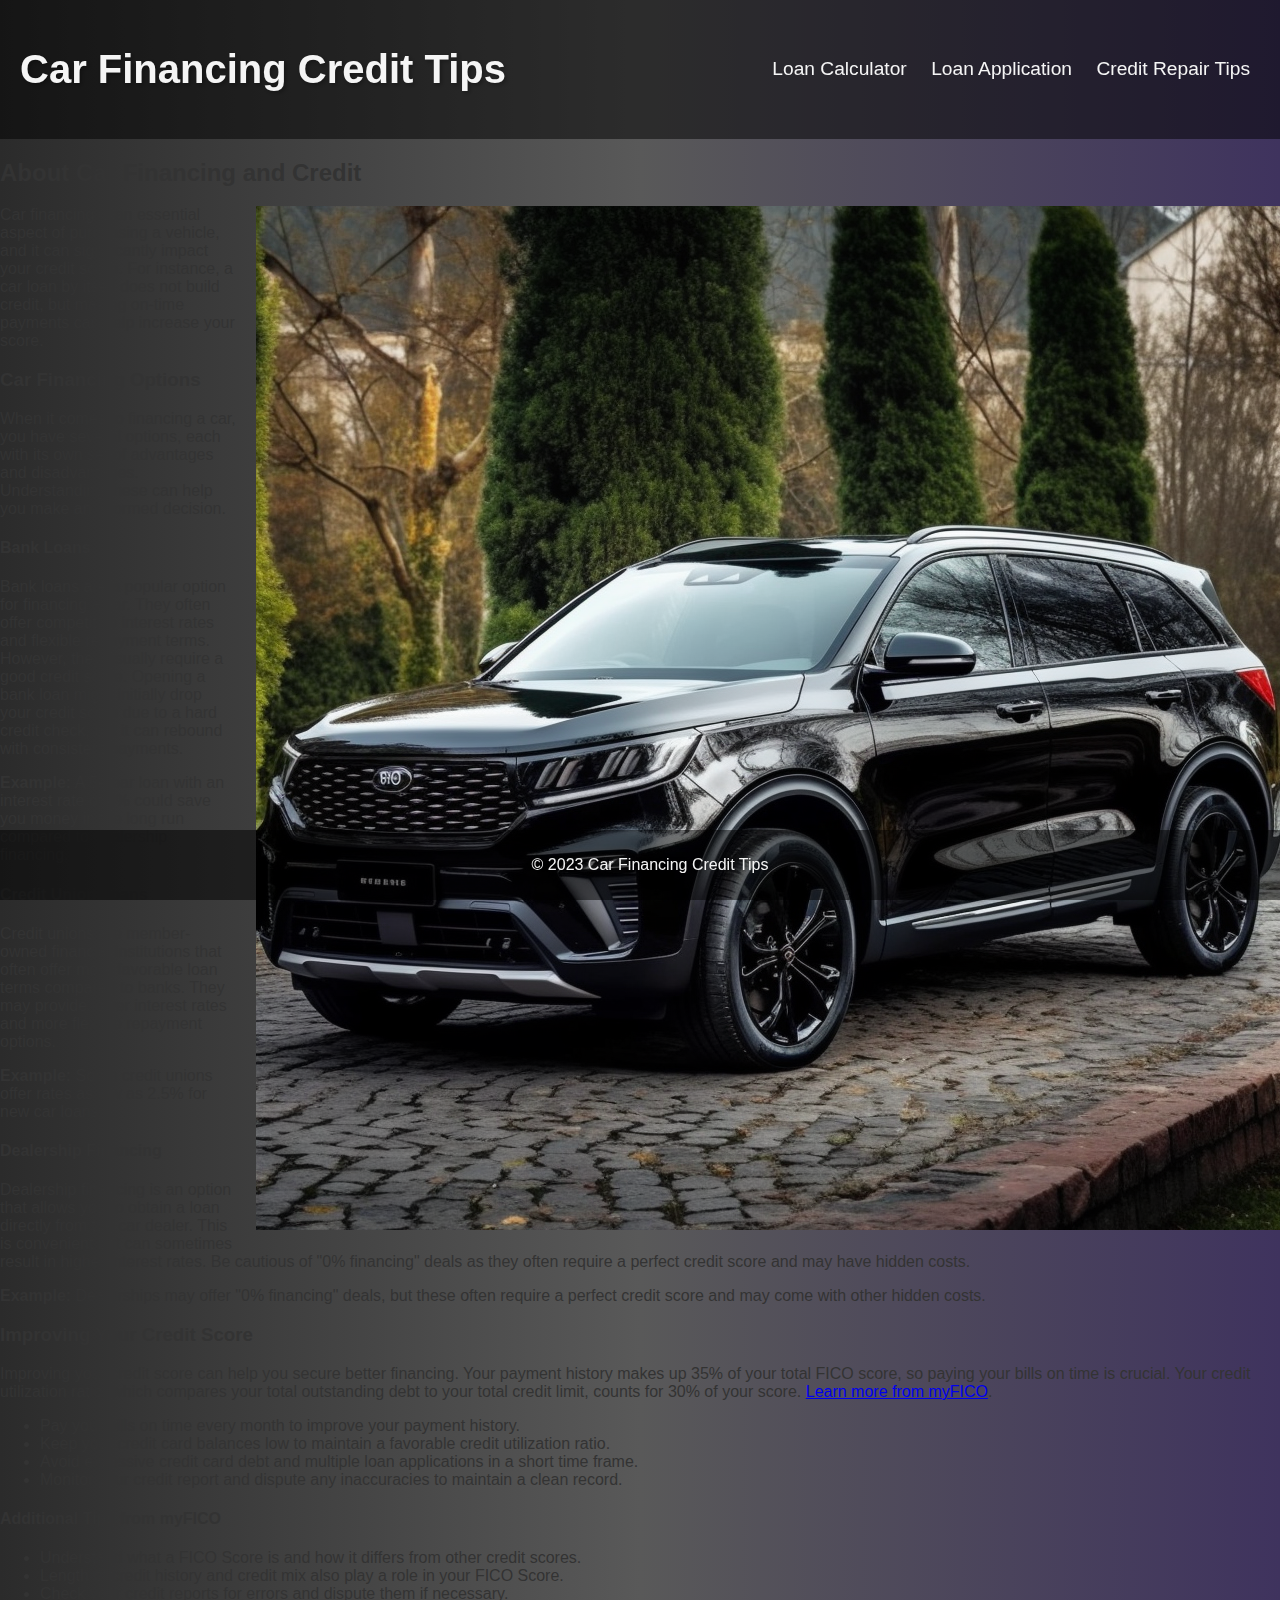
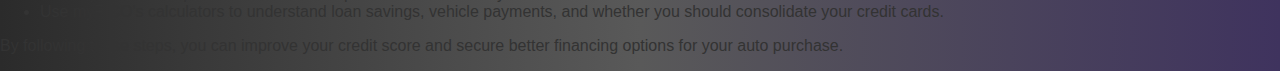
<file: index.html>
﻿<!DOCTYPE html>
<html>
<head>
    <meta charset="UTF-8">
    <meta name="viewport" content="width=device-width, initial-scale=1.0">
    <title>Car Financing Credit Tips</title>
    <link rel="stylesheet" type="text/css" href="styles.css">
</head>
<!-- Google tag (gtag.js) -->
<script async src="https://www.googletagmanager.com/gtag/js?id=G-1VSZ9482TQ"></script>
<script>
  window.dataLayer = window.dataLayer || [];
  function gtag(){dataLayer.push(arguments);}
  gtag('js', new Date());

  gtag('config', 'G-1VSZ9482TQ');
</script>
<body>
   <header>
    <div class="header-content">
        <h1>Car Financing Credit Tips</h1>
        <nav>
            <ul>
                <li><a href="loan-calculator.html">Loan Calculator</a></li>
                <li><a href="loan-application.html">Loan Application</a></li>
                <li><a href="credit-repair-tips.html">Credit Repair Tips</a></li>
            </ul>
        </nav>
    </div>
</header>

<main>
    <section id="blog">
        <h2>About Car Financing and Credit</h2>
        <img src="Sorento.png" alt="Woman in a car dealership lot" style="float: right; margin-left: 20px; margin-bottom: 20px;">
        <article>
            <p>Car financing is an essential aspect of purchasing a vehicle, and it can significantly impact your credit score. For instance, a car loan by itself does not build credit, but making on-time payments can help increase your score.</p>
        </article>

        <h3>Car Financing Options</h3>
        <p>When it comes to financing a car, you have several options, each with its own set of advantages and disadvantages. Understanding these can help you make an informed decision.</p>

        <article>
            <h4>Bank Loans</h4>
            <p>Bank loans are a popular option for financing a car. They often offer competitive interest rates and flexible repayment terms. However, they usually require a good credit score. Opening a bank loan might initially drop your credit score due to a hard credit check, but it can rebound with consistent payments.</p>
            <p><strong>Example:</strong> A 5-year loan with an interest rate of 4% could save you money in the long run compared to dealership financing.</p>
        </article>

        <article>
            <h4>Credit Union Loans</h4>
            <p>Credit unions are member-owned financial institutions that often offer more favorable loan terms compared to banks. They may provide lower interest rates and more flexible repayment options.</p>
            <p><strong>Example:</strong> Some credit unions offer rates as low as 2.5% for new car loans.</p>
        </article>

        <article>
            <h4>Dealership Financing</h4>
            <p>Dealership financing is an option that allows you to obtain a loan directly from the car dealer. This is convenient but can sometimes result in higher interest rates. Be cautious of "0% financing" deals as they often require a perfect credit score and may have hidden costs.</p>
            <p><strong>Example:</strong> Dealerships may offer "0% financing" deals, but these often require a perfect credit score and may come with other hidden costs.</p>
        </article>

        <h3>Improving Your Credit Score</h3>
        <p>Improving your credit score can help you secure better financing. Your payment history makes up 35% of your total FICO score, so paying your bills on time is crucial. Your credit utilization ratio, which compares your total outstanding debt to your total credit limit, counts for 30% of your score. <a href="https://www.myfico.com/credit-education/blog" target="_blank">Learn more from myFICO</a>.</p>
        <ul>
            <li>Pay your bills on time every month to improve your payment history.</li>
            <li>Keep your credit card balances low to maintain a favorable credit utilization ratio.</li>
            <li>Avoid excessive credit card debt and multiple loan applications in a short time frame.</li>
            <li>Monitor your credit report and dispute any inaccuracies to maintain a clean record.</li>
        </ul>
        <h4>Additional Tips from myFICO</h4>
        <ul>
            <li>Understand what a FICO Score is and how it differs from other credit scores.</li>
            <li>Length of credit history and credit mix also play a role in your FICO Score.</li>
            <li>Check your credit reports for errors and dispute them if necessary.</li>
            <li>Use myFICO's calculators to understand loan savings, vehicle payments, and whether you should consolidate your credit cards.</li>
        </ul>
        <p>By following these steps, you can improve your credit score and secure better financing options for your auto purchase.</p>
    </section>
</main>

    <footer>
        <p>&copy; 2023 Car Financing Credit Tips</p>
    </footer>
</body>
</html>
</file>
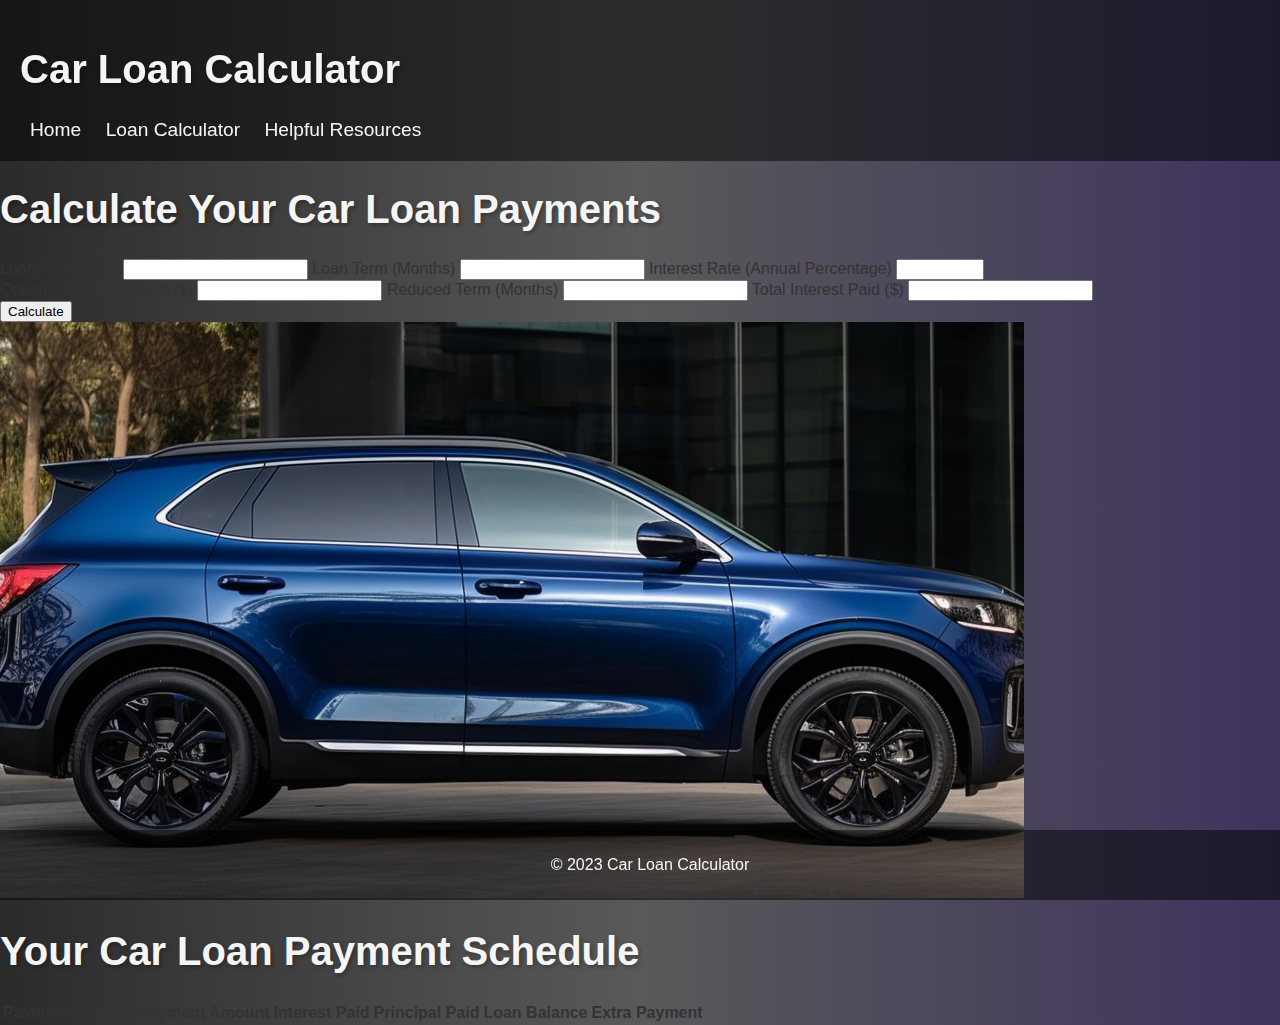
<file: loan-calculator.html>
<!DOCTYPE html>
<html lang="en">
<head>
    <title>Car Loan Calculator | Calculate Car Payments Online</title>
    <meta name="description" content="Calculate your car loan payments online and estimate how much you can afford to borrow.">
    <meta name="viewport" content="width=device-width, initial-scale=1">
    <link rel="stylesheet" href="styles.css" />
</head>
	<!-- Google tag (gtag.js) -->
<script async src="https://www.googletagmanager.com/gtag/js?id=G-1VSZ9482TQ"></script>
<script>
  window.dataLayer = window.dataLayer || [];
  function gtag(){dataLayer.push(arguments);}
  gtag('js', new Date());

  gtag('config', 'G-1VSZ9482TQ');
</script>
<body>
    <div id="wrapper">
        <header>
  <div class="header-container">
    <h1>Car Loan Calculator</h1>
    <nav>
        <ul>
            <li><a href="index.html">Home</a></li>
            <li><a href="loan-calculator.html">Loan Calculator</a></li>
            <li><a href="helpful-resources.html">Helpful Resources</a></li>
        </ul>
    </nav>
  </div>
</header>

        <main>
 <section id="calculator-form">
    <h1>Calculate Your Car Loan Payments</h1>
    <div class="content-wrapper">
        <div class="form-wrapper">
            <form id="payment-form">
                <!-- Add a new div with class "column-wrapper" around the input boxes and labels -->
                <div class="column-wrapper">
                    <div class="left-column">
                        <label for="loan-amount">Loan Amount ($)</label>
                        <input type="number" id="loan-amount" step="0.01" required>
                        
                        <label for="loan-term">Loan Term (Months)</label>
                        <input type="number" id="loan-term" step="1" required>
                        
                        <label for="interest-rate">Interest Rate (Annual Percentage)</label>
                        <input type="number" id="interest-rate" step="0.01" min="0" max="100" required>
                    </div>
                   
					<div class="right-column">
						<label for="optional-payment">Optional Extra Payment ($)</label>
						<input type="number" id="optional-payment" step="0.01">
						
						<label for="reduced-term">Reduced Term (Months)</label>
						<input type="number" id="reduced-term" readonly>
						
						<label for="total-interest-paid">Total Interest Paid ($)</label>
						<input type="number" id="total-interest-paid" readonly>
					</div>


                </div>
                <input type="submit" value="Calculate">
            </form>
        </div>
        <div class="image-wrapper">
            <img src="gyrow_2023_kIA_SORENTO_COBALT_BLUE.png" alt="woman_smiling" class="side-image" />
        </div>
    </div>
</section>


            <section id="payment-schedule">
                <h1>Your Car Loan Payment Schedule</h1>
                <table id="payment-table" class="responsive-table">
                    <thead>
                        <tr>
                            <th>Payment Number</th>
							<th>Payment Amount</th>
							<th>Interest Paid</th>
							<th>Principal Paid</th>
							<th>Loan Balance</th>
							<th>Extra Payment</th> <!-- Add this line for the new column -->
                        </tr>
                    </thead>
                    <tbody></tbody>
                </table>
            </section>
        </main>
        <footer>
            <p>&copy; 2023 Car Loan Calculator</p>
        </footer>
    </div>
    <script src="loan-calculator.js"></script>
</body>
</html
</file>
<file: styles.css>
body {  
  font-family: 'Open Sans', sans-serif;  
  color: #333;  
  margin: 0;  
  padding: 0;  
  background: linear-gradient(to right, #2b2b2b, #595959, #3f335e);  
}

header {  
  background-color: rgba(0, 0, 0, 0.5);  
  padding: 20px;  
  position: sticky;  
  top: 0;  
  z-index: 100;  
}

.header-content {  
  display: flex;  
  justify-content: space-between;  
  align-items: center;  
  flex-wrap: wrap;
}

h1 {  
  color: #f5f5f5;  
  font-size: 2.5em;  
  text-shadow: 2px 2px 4px rgba(0, 0, 0, 0.3);  
}

nav ul {  
  list-style-type: none;  
  padding: 0;  
  margin: 0;
}

nav ul li {  
  display: inline;  
  margin: 0 10px;  
}

nav ul li a {  
  text-decoration: none;  
  color: #f5f5f5;  
  font-size: 1.2em;  
}

nav ul li a:hover {  
  color: #007BFF;  
}

.hamburger {
  display: none; /* Hidden by default */
  cursor: pointer;
  height: 2rem;
  position: relative;
  width: 2rem;
}

.hamburger span {
  background-color: #f5f5f5;
  display: block;
  height: 2px;
  left: 50%;
  position: absolute;
  transform: translateX(-50%);
  transition: all 0.5s;
  width: 50%;
}

.hamburger span:nth-child(1) {
  top: calc(50% - 6px);
}

.hamburger span:nth-child(2) {
  top: 50%;
}

.hamburger span:nth-child(3) {
  top: calc(50% + 6px);
}

.hamburger.open span:nth-child(1) {
  transform: translateX(-50%) rotate(45deg);
  top: 50%;
}

.hamburger.open span:nth-child(2) {
  opacity: 0;
}

.hamburger.open span:nth-child(3) {
  transform: translateX(-50%) rotate(-45deg);
  top: 50%;
}

.nav-links {
  display: none; /* Hidden by default */
}

.nav-links.open {
  display: block;
}

@media screen and (max-width: 768px) {
  .hamburger {
    display: block;
  }

  .nav-links {
    text-align: center;
  }

  .nav-links li {
    display: block;
    margin-bottom: 10px;
  }
}

@media screen and (min-width: 769px) {
  .nav-links {
    display: flex;
    justify-content: space-between;
    width: 60%;
  }
}

footer {  
  background-color: rgba(0, 0, 0, 0.5);  
  color: #f5f5f5;  
  text-align: center;  
  padding: 10px;
  position: fixed;  
  left: 0;  
  bottom: 0;  
  width: 100%;  
}
</file>
